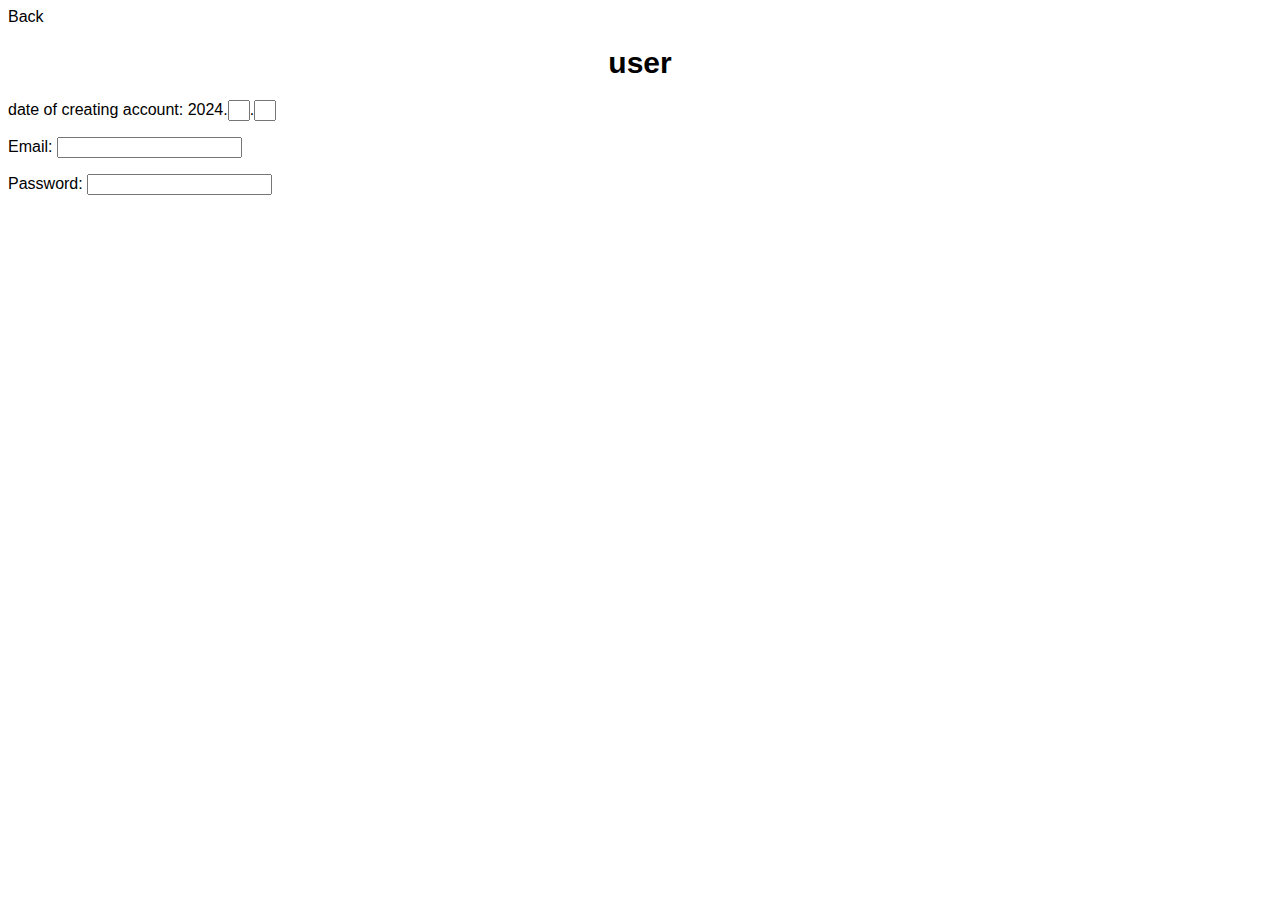
<file: profile.html>
<html>
    <body>
        <header>
        <title>Myblog-profile</title>
        <link rel="stylesheet" href="profile.css"/>
        </header>
        <main>
            <a href="index.html">Back</a>
            <h1>user</h1>
            <p>date of creating account: 2024.<input class="date" text>.<input class="date" text></p>
            <p>Email: <input text></p>
            <p>Password: <input password></p>
        </main>
    </body>
</html>
</file>
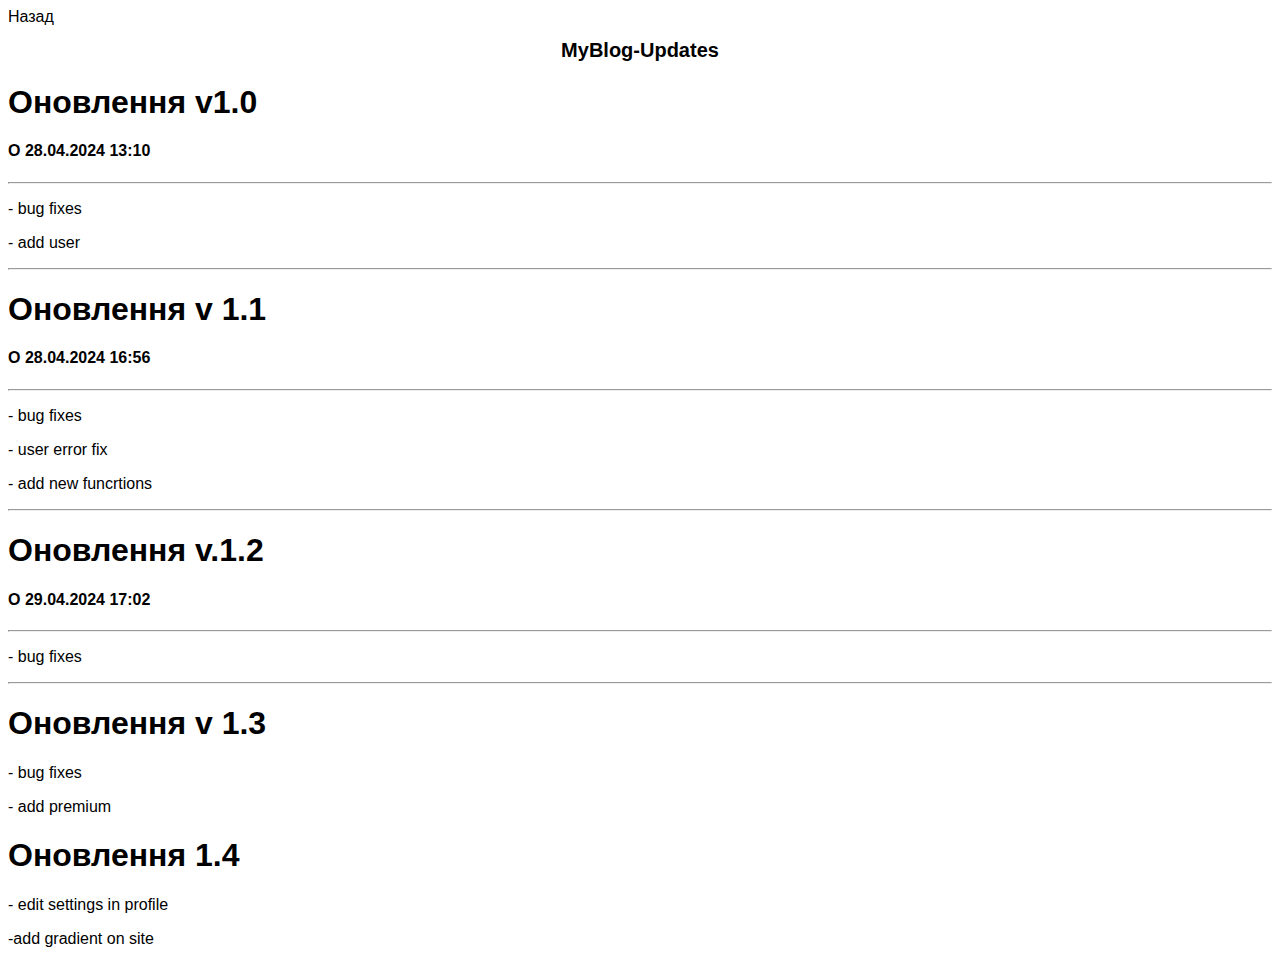
<file: update.html>
<html>
    <body>
        <link rel="stylesheet" href="update.css"/>
        <title>Myblog-Updates</title>
        <a class="back" href="index.html">Назад</a>
        <h1 class="update-text" >MyBlog-Updates</h1>
        <h1>Оновлення v1.0</h1>
        <h4>О 28.04.2024 13:10</h4>
        <hr>
        <p>- bug fixes</p>
        <p>- add user</p>
        <hr>
        <h1>Оновлення v 1.1</h1>
        <h4>О 28.04.2024 16:56</h4>
        <hr>
        <p>- bug fixes</p>
        <p>- user error fix</p>
        <p>- add new funcrtions</p>
        <hr>
        <h1>Оновлення v.1.2</h1>
        <h4>О 29.04.2024 17:02</h4>
        <hr>
        <p>- bug fixes</p>
        <hr>
        <h1>Оновлення v 1.3</h1>
        <p>- bug fixes</p>
        <p>- add premium</p>
        <h1>Оновлення 1.4</h1>
        <p>- edit settings in profile</p>
        <p>-add gradient on site</p>
    </body>
</html>
</file>
<file: profile.css>
body {
    font-family: Arial, Helvetica, sans-serif;
}

h1 {
    font-size: 30px;
    text-align: center;
}

a {
    text-align: left;
    text-decoration: none;
    color: black;
}

.date {
    width: 22px;
}
</file>
<file: update.css>
body {
    font-family: sans-serif;
}

.update-text {
    text-align: center;
    font-size: 20px;
}

.back {
    text-decoration: none;
    color: black;
}
</file>
